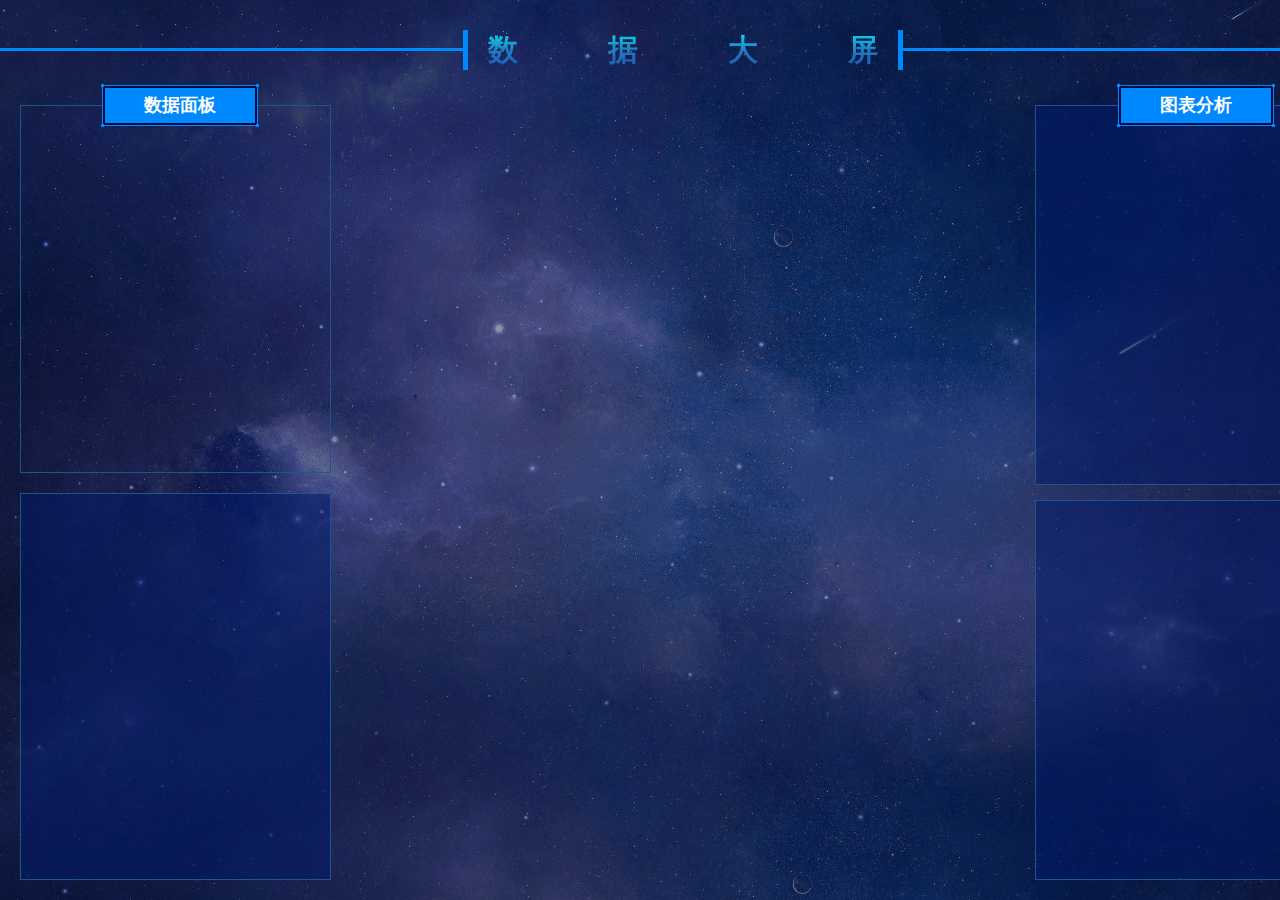
<file: daping/index.html>
<!DOCTYPE html>
<html lang="en">

<head>
    <meta charset="UTF-8">
    <title>数据大屏</title>
    <link rel="stylesheet" href="css/common.css">
    <link rel="stylesheet" href="css/map.css">
</head>

<body>
    <div class="data">

        <div class="data-title">
            <div class="title-left fl"></div>
            <div class="title-center fl">数据大屏</div>
            <div class="title-right fr"></div>
        </div>
        <div class="data-content">
            <div class="con-left fl">
                <div class="left-top">
                    <div class="info">
                        <div class="info-title">数据面板</div>
                        <iframe src="echarts/echart_1.html" frameborder="0" style="width: 100%;height: 100%;"></iframe>
                    </div>
                </div>
                <div class="left-bottom">
                    <div id="echarts_2" class="charts">
                        <iframe src="echarts/echart_4.html" frameborder="0" style="width: 100%;height: 100%;"></iframe>
                    </div>
                </div>
            </div>
            <div class="con-center fl">
                <div class="cen-top" id="map">
                    <iframe src="echarts/echart_3.html" frameborder="0" style="width: 100%;height: 100%;"></iframe>
                </div>
            </div>
            <div class="con-right fr">
                <div class="right-top">
                    <div class="info-title">图表分析</div>
                    <div id="echarts_4" class="charts">
                        <iframe src="echarts/echart_2.html" frameborder="0" style="width: 100%;height: 100%;"></iframe>
                    </div>
                </div>
                <div class="right-bottom">
                    <div id="echarts_6" class="charts">
                        <iframe src="echarts/echart_5.html" frameborder="0" style="width: 100%;height: 100%;"></iframe>
                    </div>
                </div>
            </div>
        </div>
    </div>

</body>
<script src="js/jquery-2.1.1.min.js"></script>
<script src="js/echarts.min.js"></script>
<script src="js/china.js"></script>
<script src="js/echarts.js"></script>

</html>
</file>
<file: daping/css/common.css>
/*css 初始化 */
html, body, ul, li, ol, dl, dd, dt, p, h1, h2, h3, h4, h5, h6, form, fieldset, legend, img {
    margin: 0;
    padding: 0;
}

/*将标签原有的默认内外边距去掉*/

fieldset, img, input, button {
    border: none; /*去掉边框*/
    padding: 0;
    margin: 0;
    outline-style: none; /*去掉环绕边框*/
}

ul, ol {
    list-style: none; /*去掉原样式中的小黑点*/
    /*ctrl+alt+l*/
}

input {
    padding-top: 0;
    padding-bottom: 0;

}

select, input {
    vertical-align: middle; /*输入字居中显示*/
}

select, input, textarea {
    font-size: 14px;
    margin: 0;
}

/**/
textarea {
    resize: none; /*防止拖动*/
}

img {
    border: 0;
    vertical-align: middle; /*  去掉图片底部默认的3像素空白缝隙*/
}

table {
    border-collapse: collapse; /*合并外边线*/
}

body {
    font-family:  Microsoft YaHei, Arial, "\5b8b\4f53";
}

.clearfix:before, .clearfix:after {
    content: "";
    display: table;
}

.clearfix:after {
    clear: both;
}

.clearfix {
    *zoom: 1; /*IE/7/6*/
    /*兼容IE6下的写法*/
}

h1, h2, h3, h4, h5, h6 {
    text-decoration: none; /**/
    font-weight: normal; /*不加粗*/
    font-size: 100%;
}
a{
    text-decoration: none;
}
s, i, em {
    /*一般起装饰作用*/
    font-style: normal; /*将字体变成正常字体*/
    text-decoration: none; /*去掉中划线*/
}
.fl{
    float: left;
}
.fr{
    float: right;
}

iframe html{
    overflow: hidden;
}
</file>
<file: daping/css/map.css>
html,body{
    height: 100%;
    width: 100%;
}
.data{
    width: 100%;
    height: 100%;
    background: url('../img/map_bg.png') center;
    min-width: 1366px;
}
.data>.data-title{
    width: 100%;
    height: 105px;
    padding: 30px 0 35px 0;
    box-sizing: border-box;
}
.data>.data-title>.title-center{
    font-size: 30px;
    font-weight: 800;
    text-align: justify;
    text-justify:distribute-all-lines;
    text-align-last: justify;
    width: 440px;
    height: 40px;
    box-sizing: border-box;
    border-right: 5px solid #0089ff;
    border-left: 5px solid #0089ff;
    background: linear-gradient(to bottom, rgb(3, 237, 245) 0%, rgba(39, 149, 223, 0.8) 50%, rgb(29, 101, 184) 80%);
    background-clip:text;
    -webkit-background-clip: text;
    color: transparent;
    padding:0 20px
}
.data>.data-title>.title-left,
.data>.data-title>.title-right{
    width:calc(50% - 220px);
    height: 3px;
    background: #0089ff;
    margin-top: 18px;
}

.data>.data-content{
    width: 100%;
    height:calc(100% - 105px);
    padding:0 20px 20px 20px ;
    box-sizing: border-box;
}
.data>.data-content>.con-left{
    width: 23.4375%;
    height: 100%;
}
.data>.data-content>.con-left>.left-top{
    width: 100%;
    height:calc(50% - 20px);
    margin-bottom: 20px;
    position: relative;
}

.data>.data-content>.con-left>.left-top>.info{
    height:100%;
    width: 100%;
    border: 1px solid #20558b;
    /*border-radius: 4px;*/
    box-sizing: border-box;
    position: relative;
}

.info-title{
    width: 158px;
    height: 43px;
    background: url('../img/info-title.png') no-repeat;
    position: absolute;
    top: -22px;
    left:50%;
    margin-left: -74px;
    color:#fff;
    font-size: 18px;
    font-weight: 600;
    line-height: 43px;
    text-align: center;
}
.data>.data-content>.con-left>.left-top>.info>.info-main{
    width: 100%;
    height: 80% ;
}
.data>.data-content>.con-left>.left-top>.info>.info-main>div{
    width: 275px;
    height: 25%;
    background: url('../img/info-text.png') no-repeat;
    margin: 8px auto;
}
.data>.data-content>.con-left>.left-top>.info>.info-main>div.info-1{
    margin-top: 40px;
}
.data>.data-content>.con-left>.left-top>.info>.info-main .info-img{
    width: 100px;
    height: 60px;
    position: relative;
}
.data>.data-content>.con-left>.left-top>.info>.info-main .info-img>img{
    position: absolute;
    top: 50%;
    left: 50%;
    margin-left: -24px;
    margin-top: -24px;
}
.data>.data-content>.con-left>.left-top>.info>.info-main .info-text{
    width: 175px;
    height: 70px;
    padding-left: 30px;
    padding-top: 16px;
    box-sizing: border-box;
}
.data>.data-content>.con-left>.left-top>.info>.info-main .info-text>p:nth-child(1){
    color:#fff;
    font-weight: 600;
    font-size: 14px;
}
.data>.data-content>.con-left>.left-top>.info>.info-main>.info-1> .info-text>p:nth-child(2){
    font-weight: 600;
    color:#ffff44;
    font-size: 22px;
}
.data>.data-content>.con-left>.left-top>.info>.info-main>.info-2> .info-text>p:nth-child(2){
    font-weight: 600;
    color:#25f3e6;
    font-size: 22px;
}
.data>.data-content>.con-left>.left-top>.info>.info-main>.info-3> .info-text>p:nth-child(2){
    font-weight: 600;
    color:#f84a4a;
    font-size: 22px;
}
.data>.data-content>.con-left>.left-top>.info>.info-main>.info-4> .info-text>p:nth-child(2){
    font-weight: 600;
    color:#f5c847;
    font-size: 22px;
}

.data>.data-content>.con-left>.left-top>.top-bottom{
    height:calc(38% - 20px);
    width: 100%;
    background-color: rgba(0,24,106,0.5);
    margin-top: 20px;
    border: 1px solid #20558b;
    box-sizing: border-box;
    position: relative;
}



.data>.data-content>.con-left>.left-bottom{
    width: 100%;
    height: 50%;
    background-color: rgba(0,24,106,0.5);
    border: 1px solid #20558b;
    box-sizing: border-box;
    position: relative;
}
.data>.data-content>.con-center{
    width: 53.125%;
    height: 100%;
    padding:0 20px;
    box-sizing: border-box;
    position: relative;
}
.data>.data-content>.con-center>.map-num{
    width: 500px;
    height: 120px;
    position: absolute;
    top: 15px;
    left:50px;
    z-index: 1000;
}
.data>.data-content>.con-center>.map-num>p{
    font-size: 18px;
    font-weight: 600;
    color:#fff;
}
.data>.data-content>.con-center>.map-num span{
    display: inline-block;
    width: 45px;
    height: 65px;
    text-align: center;
    line-height: 65px;
    background-color: #0089ff;
    color:#fff;
    font-size: 68px;
    font-weight: 600;
    font-family: "LcdD";
    margin-top: 15px;
}
.data>.data-content>.con-center>.map-num span:nth-child(2),
.data>.data-content>.con-center>.map-num span:nth-child(6){
    background-color: transparent;
    width: 30px;
}

.data>.data-content>.con-center>.cen-top{
    width: 100%;
    height:calc(95% - 20px);
    margin-bottom: 20px;
    /*background-color: rgba(0,24,106,0.3);*/
    /*border: 1px solid #0089ff;*/
    /*border-radius: 4px;*/
    /*box-sizing: border-box;*/
}


.data>.data-content>.con-center>.cen-bottom{
    width: 100%;
    height: 25%;
    background-color: rgba(0,24,106,0.5);
    border: 1px solid #20558b;
    box-sizing: border-box;
    position: relative;
}

.data>.data-content>.con-right{
    display: flex;
    flex-direction: column;
    justify-content: space-between;
    width: 23.4375%;
    height: 100%;
}
.data>.data-content>.con-right>.right-top{
    width: 100%;
    height: 49%;
    background-color: rgba(0,24,106,0.5);
    border: 1px solid #20558b;
    box-sizing: border-box;
    position: relative;
}
.data>.data-content>.con-right>.right-bottom{
    width: 100%;
    height:49%;
    background-color: rgba(0,24,106,0.5);
    border: 1px solid #20558b;
    box-sizing: border-box;
    position: relative;
}

.data>.data-content .title{
    height: 35px;
    line-height: 35px;
    width: 100%;
    color:#fff;
    font-weight: 600;
    padding-left: 15px;
    box-sizing: border-box;
}
.data>.data-content .charts{
    width: 100%;
    height:100%;
}
.data>.data-content img.bj-1{
    position: absolute;
    left:-1px;
    top:-1px;
}
.data>.data-content img.bj-2{
    position: absolute;
    right:-1px;
    top:-1px;
}
.data>.data-content img.bj-3{
    position: absolute;
    right:-1px;
    bottom:-1px;
}
.data>.data-content img.bj-4{
    position: absolute;
    left:-1px;
    bottom:-1px;
}
</file>
